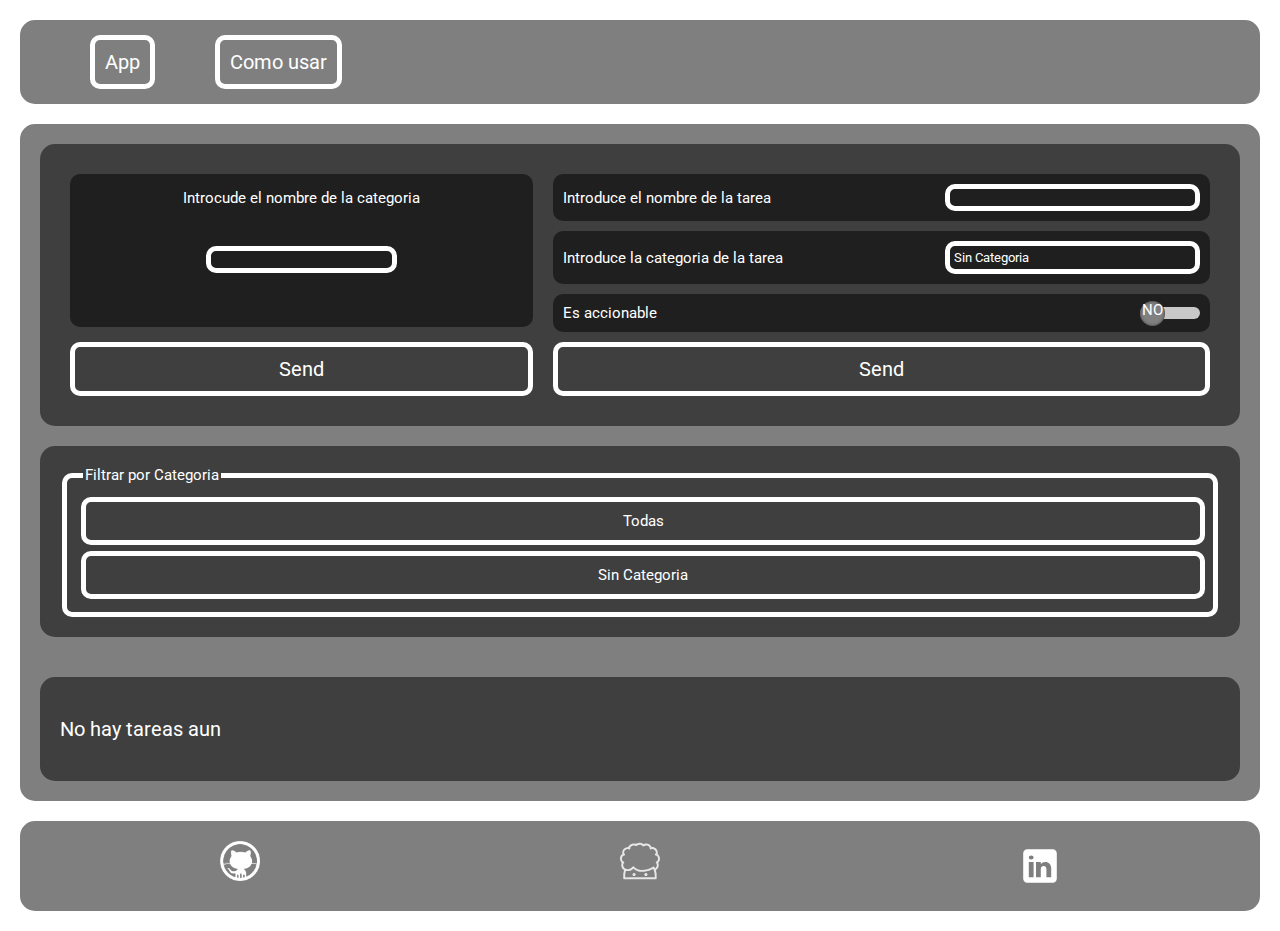
<file: src/index.html>
<html lang="en">
<head>
    <meta charset="UTF-8">
    <meta name="viewport" content="width=device-width, initial-scale=1.0">
    <title>Getting Things Done Tool</title>
    <link rel="stylesheet" href="./Styles/basicStyles.css">
    <link rel="stylesheet" href="./Styles/tasksStyles.css">
    <link rel="stylesheet" href="./Styles/hovers.css">
    <link rel="stylesheet" href="./Styles/active.css">
    <link rel="stylesheet" href="./Styles/hide.css">
    <link rel="stylesheet" href="./Styles/MediaQueries/responsiveStyles.css">
    <link rel="icon" href="./img/Recurso 1.png" type="image/x-icon">
</head>
<body>
    <header class="header">
        <nav class="nav">
            <ul class="menu">
                <li class="item"><a class="amenu" href="./index.html">App</a></li>
                <li class="item"><a class="amenu" href="./howToUse.html">Como usar</a></li>
            </ul>
        </nav>
    </header>
    <main class="main" id="main">
        <section class="crearTarea">
            <form action="" id="form2" class="form2">
                <label for="categoria" id="form2label"> Introcude el nombre de la categoria
                    <input type="text" id="categoria">
                </label>
                <input type="button" id="submit2" class="submit" value="Send">
            </form>
            <form action="" class="form">
                <label for="nombreTarea" > Introduce el nombre de la tarea
                    <input type="text" id="nombreTarea" class="label">
                </label>
                <label for="tipoTarea"> Introduce la categoria de la tarea
                    <select name="tipoTarea" id="tipoTarea" class="label">
                        <option value="Sin Categoria" id="SinCategoria">Sin Categoria</option>
                    </select>
                </label>
                <label for="accionableTarea"> Es accionable
                    <div class="checkboxDiv"><input type="checkbox" id="accionableTarea" class="label caja"><span class="toggle"></span></div> 
                </label>
                <input type="button" id="submit" class="submit" value="Send">
            </form>
        </section>
        <section class="container" id="container">
            <fieldset id="filtro" class="filtro">
                <legend>Filtrar por Categoria</legend>
                <input type="button" id="Todas" class="botonFiltro" value="Todas">
                <input type="button" id="Sin_Categoria" class="botonFiltro" value="Sin Categoria">
            </fieldset>
        </section>
        <section id="tasks"><p id="noTarea">No hay tareas aun</p></section>
    </main>
    <footer>
        <a class="footerImg" href="https://github.com/Cachumbin"><img class="footerImgimg" src="./img/github.png" alt=""></a>
        <a class=" footerImg" href="https://happy-smoke-06adf6c1e.5.azurestaticapps.net"><img class="footerImgimg" id="logo" src="./img/LogoParaWeb.svg" alt=""></a>
        <a class="footerImg" href="https://www.linkedin.com/in/simón-carreño-bonil-aaa4a6291/"><svg id="linkedin" class="footerImgimg" xmlns="http://www.w3.org/2000/svg" x="0px" y="0px" width="50" height="50" viewBox="0 0 50 50">
            <path d="M41,4H9C6.24,4,4,6.24,4,9v32c0,2.76,2.24,5,5,5h32c2.76,0,5-2.24,5-5V9C46,6.24,43.76,4,41,4z M17,20v19h-6V20H17z M11,14.47c0-1.4,1.2-2.47,3-2.47s2.93,1.07,3,2.47c0,1.4-1.12,2.53-3,2.53C12.2,17,11,15.87,11,14.47z M39,39h-6c0,0,0-9.26,0-10 c0-2-1-4-3.5-4.04h-0.08C27,24.96,26,27.02,26,29c0,0.91,0,10,0,10h-6V20h6v2.56c0,0,1.93-2.56,5.81-2.56 c3.97,0,7.19,2.73,7.19,8.26V39z"></path>
        </svg></a>
    </footer>
    <script src="./Classes/categories.js"></script>
    <script src="./Classes/task.js"></script>
    <script src="main.js"></script>
</body>
</html>
</file>
<file: src/Styles/basicStyles.css>
@import url('https://fonts.googleapis.com/css2?family=Roboto:wght@700&display=swap');

html {
    font-size: 62.5%;

}

body {
    margin: 0;
    padding: 0;
    font-family: 'Roboto', sans-serif;
}

/*
 font-family: 'Roboto', sans-serif;
*/

.nav {
    background-color: rgb(0, 0, 0, 0.5);
    margin: 2rem;
    border-radius: 1.5rem;
}

.menu {
    display: flex;
    flex-direction: row;
}

.item {
    list-style: none;
    padding: 1rem;
    margin: 2rem 1rem;
    
}

.amenu {
    text-decoration: none;
    color: white;
    margin: 1rem;
    margin-top: 2rem;
    margin-bottom: 2rem;
    padding: 1rem;
    font-size: 2rem;
    font-family: 'Roboto', sans-serif;
    border: 5px solid white;
    color: white;
    border-radius: 10px;
}

main {
    margin: 2rem;
    background-color:rgb(0, 0, 0, 0.5); 
    border-radius: 1.5rem;
    display: flex;
    flex-direction: column;
}

section {
    padding: 2rem;
    margin: 2rem;
    font-family: 'Roboto', sans-serif;
    color: white;
    background-color:rgb(0, 0, 0, 0.5) ;
    border-radius: 1.5rem;
}

footer {
    margin: 2rem;
    font-family: 'Roboto', sans-serif;
    color: white;
    background-color:rgb(0, 0, 0, 0.5) ;
    border-radius: 1.5rem;
    display: flex;
    justify-content: space-around;
    padding: 2rem;
}

.footerImg {
    border: 0;
}

.footerImgimg {
    width: 4rem;
}

#logo {
    width: 4rem;
    fill: white;
    stroke: white;
    color: white;
    filter: invert(100%) sepia(0%) saturate(0%) hue-rotate(0deg) brightness(100%) contrast(100%);
}

#linkedin {
    width: 4rem;
    filter: invert(100%) sepia(0%) saturate(0%) hue-rotate(0deg) brightness(100%) contrast(100%);
}
</file>
<file: src/Styles/tasksStyles.css>
.crearTarea {
    font-size: 1.5rem;
    padding: 2rem;
    display: grid;
    grid-template-columns: 5fr 7fr;

}

.container {
    margin-top: 0;
    padding: 2rem;
    font-size: 1.5rem;
    display: flex;
    flex-direction: column;
}

#filtrar {
    margin-top: 2rem;
    margin-bottom: 0rem;
    font-size: 1.7rem;
    padding: 1rem;
}

form {
    margin: 0.5rem;
}

.form {
    display: flex;
    flex-direction: column;
}

.form2 {
    display: flex;
    flex-direction: column;
    align-items: stretch;
    justify-content: space-between;
}


label {
     display: flex;
     justify-content: space-between;
     padding: 1rem;
     background-color:rgb(0, 0, 0, 0.5);
     margin: 0.5rem;
     border-radius: 1rem;
     align-items: center;
}

.label {
    width: 40%;
}

#form2label {
    display: flex;
    flex-direction: column;
    padding: 1.5rem;
}

#categoria { 
    margin: 3.9rem 0;
}

.submit { 
    background-color: rgb(0, 0, 0, 0);
    border: 5px solid #fff;
    color: white;
    font-size: 2rem;
    border-radius: 1rem;
    padding: 1rem 0;
    margin: 0.5rem;
}

input {
    color: #fff;
    font-family:  'Roboto', sans-serif;
    background-color: rgb(0, 0, 0, 0);
    border: 5px solid #fff;
    border-radius: 1rem;
}

select:focus{ outline: none;}

select {
    color: #fff;
    font-family:  'Roboto', sans-serif;
    background-color: rgb(0, 0, 0, 0);
    border: 5px solid #fff;
    border-radius: 1rem;
    appearance: none;
    padding: 0.4rem;
}

/*------------Boton-switch--------------*/

.checkboxDiv
{
  width:60px;
  height:12px;
  background: rgb(200,200,200) ;
  position:relative;
  border-radius:10px;
}

.checkboxDiv input{
    position:absolute;
    width:100%;
    height:100%;
    cursor:pointer;
    opacity:0;
    z-index:999;
  }

  .checkboxDiv .toggle{
    position:absolute;
    z-index:998;
    width:25px;
    height:25px;
    background: grey;
    top:-6px;
    box-shadow:0px 0px 3px rgb(50,50,50) inset;
    -webkit-transition: all 0.2s ease;
      -moz-transition: all 0.2s ease;
    -ms-transition: all 0.2s ease;
    -o-transition: all 0.2s ease;
      transition: all 0.2s ease;
    text-align:center;
    border-radius:100%;
    display:table-cell;
  }

  .checkboxDiv .toggle:before{
    content:"NO";
    color: #fff;
    vertical-align:middle;
  }

  .checkboxDiv input:checked ~ .toggle{
    margin-left:35px;
  }

  .checkboxDiv input:checked + .toggle:before{
    content:"SI";
  }

  /*---------Boton-Switch----------*/

  option {
    color: #FFF;
    font-family:  'Roboto', sans-serif;
    background-color: rgb(0, 0, 0, 0);
    border: 5px solid #fff;
    border-radius: 1rem;
    background-color: rgb(0, 0, 0, 0.5);
  }

#tasks {
    display: flex;
    justify-content: flex-start;
    flex-wrap: wrap;
    margin-top: 0;
}

.tareaDiv {
    margin: 1rem;
    padding: 1rem;
    background-color: rgb(0, 0, 0, 0.5);
    border-radius: 1rem;
    font-size: 1.5rem;
    width: 22.1%;
    display: flex;
    flex-direction: column;
}

.tareaDiv input {
    padding: 0.8rem 0;
    margin-top: 0.3rem;
    font-size: 1.7rem;
}

fieldset {
    border: 5px solid #fff;
    border-radius: 1rem;
}

legend {
    margin: 0.5rem;
}

#tasks {
    font-size: 2rem;
    margin: 2rem;
    padding: 2rem;
}

.botonFiltro {
    font-size: 1.5rem;
    padding: 1rem;
    margin: 0.3rem;
    width: 10%;
    flex-wrap: wrap;
}
</file>
<file: src/Styles/hovers.css>
input[type=button]:hover, .amenu:hover {
    border: 5px solid rgb(0,0,0,0.5);
    color: rgb(0,0,0,0.5);
    background-color: rgb(255,255,255,0.5);
}

input[type=text]:hover {
    background-color: rgb(255,255,255,0.1);
}

select:hover {
    background-color: rgb(255,255,255,0.1);
}
</file>
<file: src/Styles/active.css>
input[type=button]:active, a:active {
    border: 5px solid rgb(0,0,0,0.5);
    color: rgb(0,0,0,0.5);
    background-color: rgb(255,255,255);
}

input[type=text]:active {
    background-color: rgb(255,255,255, 0.6);
}

select:active {
    background-color: rgb(255,255,255, 0.6);
}

.activo {
    background-color: rgb(255,255,255, 0.6); 
}
</file>
<file: src/Styles/hide.css>
.hide {
    display: none;
}
</file>
<file: src/Styles/MediaQueries/responsiveStyles.css>
/*                                        360px                                        */

@media (max-width: 360px) {
    .item {
        list-style: none;
        padding: 1rem;
        margin: 1rem 0.5rem;
        
    }
    
    .crearTarea {
        display: flex;
        flex-direction: column;
    }
    
    .menu {
        display: flex;
        flex-direction: column;
    }

    label {
        display: flex;
        flex-direction: column;
    }

    input[type=text], select, .checkboxDiv {
        margin-top: 2rem;
        margin-bottom: 2rem;
    }

    #filtro {
        display: flex;
        flex-direction: column;
    }

    .botonFiltro {
        width: 100%;
    }

    #tasks {
        display: flex;
        flex-direction: column;
    }

    .tareaDiv {
        width: 80%;
    }

    .howToSection {
        display: flex;
        flex-direction: column;
    }

    .howToImg {
        margin: 0;
        margin-top: 2rem;
    }
}

/*                                    480px                                             */

@media (max-width: 480px) {
    .item {
        list-style: none;
        padding: 1rem;
        margin: 1rem 0.5rem;
        
    }
    
    .crearTarea {
        display: flex;
        flex-direction: column;
    }
    
    .menu {
        display: flex;
        flex-direction: row;
    }

    label {
        display: flex;
        flex-direction: column;
    }

    input[type=text], select, .checkboxDiv {
        margin-top: 2rem;
        margin-bottom: 2rem;
    }

    #filtro {
        display: flex;
        flex-direction: column;
    }

    .botonFiltro {
        width: 100%;
    }

    #tasks {
        display: flex;
        flex-direction: column;
    }

    .tareaDiv {
        width: 80%;
    }

    .howToSection {
        display: flex;
        flex-direction: column;
    }

    .howToImg {
        margin: 0;
        margin-top: 2rem;
    }
}  

/*                                    660px                                             */


@media (max-width: 660px) {
    .item {
        list-style: none;
        padding: 1rem;
        margin: 1rem 0.5rem;
        
    }
    
    .crearTarea {
        display: flex;
        flex-direction: column;
    }
    
    .menu {
        display: flex;
        flex-direction: row;
    }

    label {
        display: flex;
        flex-direction: column;
    }

    input[type=text], select, .checkboxDiv {
        margin-top: 2rem;
        margin-bottom: 2rem;
    }

    #filtro {
        display: flex;
        flex-direction: column;
    }

    .botonFiltro {
        width: 100%;
    }

    #tasks {
        display: flex;
        flex-direction: column;
    }

    .tareaDiv {
        width: 80%;
    }

    .howToSection {
        display: flex;
        flex-direction: column;
    }

    .howToImg {
        margin: 0;
        margin-top: 2rem;
    }
} 

/*                                    960px                                             */

@media (max-width: 960px) {
    .item {
        list-style: none;
        padding: 1rem;
        margin: 1rem 0.5rem;
        
    }

    .menu {
        display: flex;
        flex-direction: row;
    }

    label {
        display: flex;
        flex-direction: row;
    }

    input[type=text], select, .checkboxDiv {
        margin-top: 1.5rem;
        margin-bottom: 1.5rem;
    }

    #filtro {
        display: flex;
        flex-direction: column;
    }

    .botonFiltro {
        width: 100%;
    }

    #tasks {
        display: flex;
        flex-direction: column;
    }

    .tareaDiv {
        width: 80%;
    }

    .howToSection {
        display: flex;
        flex-direction: column;
    }

    .howToImg {
        margin: 0;
        margin-top: 2rem;
    }


    
} 

/*                                    1280px                                             */

@media (max-width: 1280px) {

    .menu {
        display: flex;
        flex-direction: row;
    }


    #filtro {
        display: flex;
        flex-direction: column;
    }

    .botonFiltro {
        width: 100%;
    }

    #tasks {
        display: flex;
        flex-direction: column;
    }

    .tareaDiv {
        width: 80%;
    }

    /*.howToSection {
        display: flex;
        flex-direction: column;
    }

    .howToImg {
        margin: 0;
        margin-top: 2rem;
    }*/

    .fixImg {
        width: 70%;
    }
}
</file>
